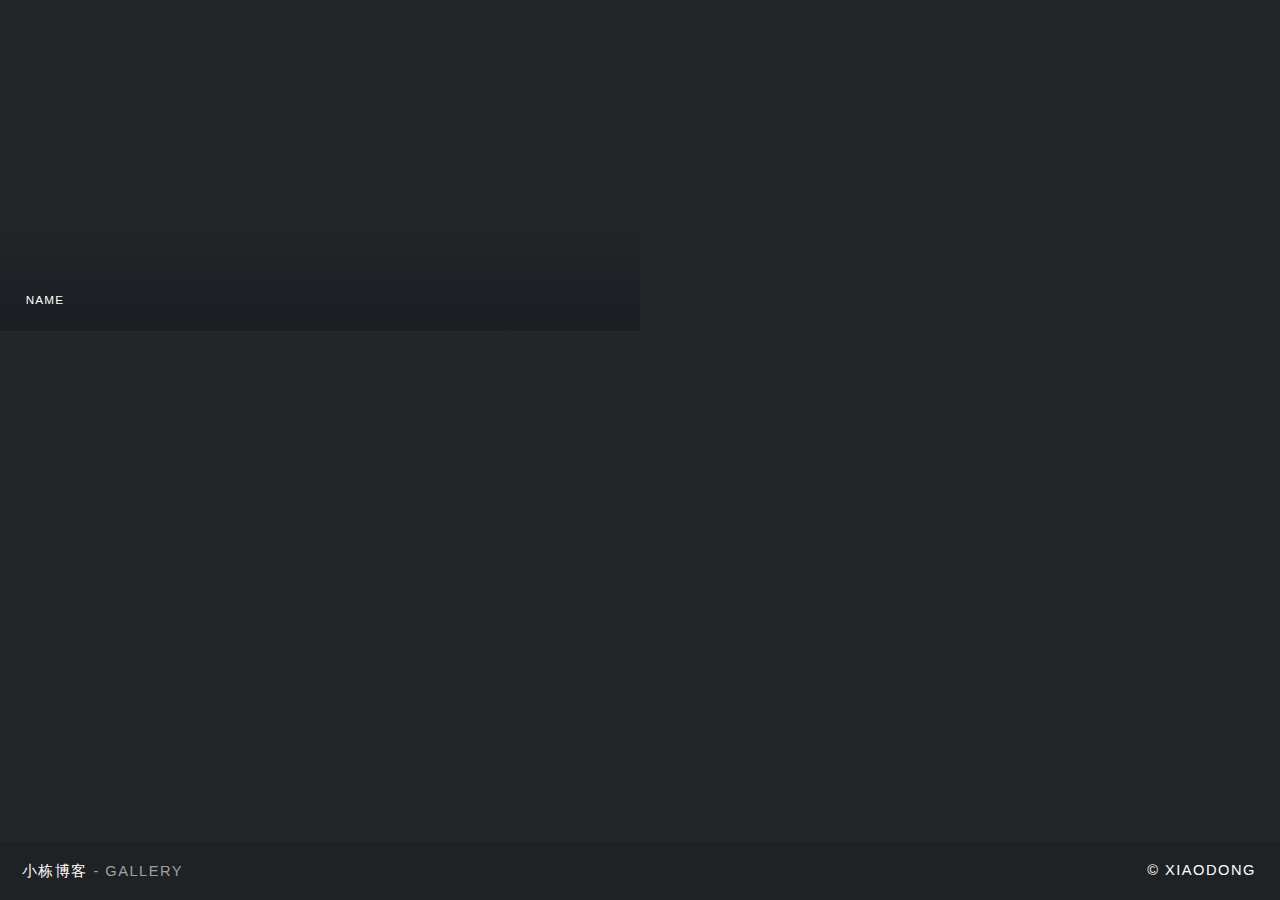
<file: gallery/index.html>
<!DOCTYPE html>
<html style="display: none;" lang="zh">
    <head>
    <meta charset="utf-8">
    <!--
        © Material Theme
        https://github.com/bollnh/hexo-theme-material
        Version: 1.5.6 -->
    <script>
        window.materialVersion = "1.5.6"
        // Delete localstorage with these tags
        window.oldVersion = [
            'codestartv1',
            '1.3.4',
            '1.4.0',
            '1.4.0b1',
            '1.5.0',
            '1.5.2',
            '1.5.5'
        ]
    </script>

    <!-- dns prefetch -->
    <meta http-equiv="x-dns-prefetch-control" content="on">



    <link rel="dns-prefetch" href="https://busuanzi.ibruce.info"/>



    <link rel="dns-prefetch" href="https://.disqus.com"/>





    <link rel="dns-prefetch" href="https://fonts.googleapis.com"/>





    <!-- Meta & Info -->
    <meta http-equiv="X-UA-Compatible" content="IE=Edge,chrome=1">
    <meta name="renderer" content="webkit">
    <meta name="viewport" content="width=device-width, initial-scale=1, user-scalable=no">

    <!-- Title -->
    
    <title>
        
            gallery | 
        
        小栋博客
    </title>

    <!-- Favicons -->
    <link rel="icon shortcut" type="image/ico" href="/img/favicon.svg">
    <link rel="icon" href="/img/favicon.svg">

    <meta name="format-detection" content="telephone=no"/>
    <meta name="description" itemprop="description" content="一个00后医学生的个人博客，记录生活，分享快乐">
    <meta name="keywords" content="">
    <meta name="theme-color" content="#0097A7">

    <!-- Disable Fucking Bloody Baidu Tranformation -->
    <meta http-equiv="Cache-Control" content="no-transform" />
    <meta http-equiv="Cache-Control" content="no-siteapp" />

    <!--[if lte IE 9]>
        <link rel="stylesheet" href="/css/ie-blocker.css">

        
            <script src="/js/ie-blocker.zhCN.js"></script>
        
    <![endif]-->

    <!-- Import lsloader -->
    <script>(function(){window.lsloader={jsRunSequence:[],jsnamemap:{},cssnamemap:{}};lsloader.removeLS=function(a){try{localStorage.removeItem(a)}catch(b){}};lsloader.setLS=function(a,c){try{localStorage.setItem(a,c)}catch(b){}};lsloader.getLS=function(a){var c="";try{c=localStorage.getItem(a)}catch(b){c=""}return c};versionString="/*"+(window.materialVersion||"unknownVersion")+"*/";lsloader.clean=function(){try{var b=[];for(var a=0;a<localStorage.length;a++){b.push(localStorage.key(a))}b.forEach(function(e){var f=lsloader.getLS(e);if(window.oldVersion){var d=window.oldVersion.reduce(function(g,h){return g||f.indexOf("/*"+h+"*/")!==-1},false);if(d){lsloader.removeLS(e)}}})}catch(c){}};lsloader.clean();lsloader.load=function(f,a,b,d){if(typeof b==="boolean"){d=b;b=undefined}d=d||false;b=b||function(){};var e;e=this.getLS(f);if(e&&e.indexOf(versionString)===-1){this.removeLS(f);this.requestResource(f,a,b,d);return}if(e){var c=e.split(versionString)[0];if(c!=a){console.log("reload:"+a);this.removeLS(f);this.requestResource(f,a,b,d);return}e=e.split(versionString)[1];if(d){this.jsRunSequence.push({name:f,code:e});this.runjs(a,f,e)}else{document.getElementById(f).appendChild(document.createTextNode(e));b()}}else{this.requestResource(f,a,b,d)}};lsloader.requestResource=function(b,e,a,c){var d=this;if(c){this.iojs(e,b,function(h,f,g){d.setLS(f,h+versionString+g);d.runjs(h,f,g)})}else{this.iocss(e,b,function(f){document.getElementById(b).appendChild(document.createTextNode(f));d.setLS(b,e+versionString+f)},a)}};lsloader.iojs=function(d,b,g){var a=this;a.jsRunSequence.push({name:b,code:""});try{var f=new XMLHttpRequest();f.open("get",d,true);f.onreadystatechange=function(){if(f.readyState==4){if((f.status>=200&&f.status<300)||f.status==304){if(f.response!=""){g(d,b,f.response);return}}a.jsfallback(d,b)}};f.send(null)}catch(c){a.jsfallback(d,b)}};lsloader.iocss=function(f,c,h,a){var b=this;try{var g=new XMLHttpRequest();g.open("get",f,true);g.onreadystatechange=function(){if(g.readyState==4){if((g.status>=200&&g.status<300)||g.status==304){if(g.response!=""){h(g.response);a();return}}b.cssfallback(f,c,a)}};g.send(null)}catch(d){b.cssfallback(f,c,a)}};lsloader.iofonts=function(f,c,h,a){var b=this;try{var g=new XMLHttpRequest();g.open("get",f,true);g.onreadystatechange=function(){if(g.readyState==4){if((g.status>=200&&g.status<300)||g.status==304){if(g.response!=""){h(g.response);a();return}}b.cssfallback(f,c,a)}};g.send(null)}catch(d){b.cssfallback(f,c,a)}};lsloader.runjs=function(f,c,e){if(!!c&&!!e){for(var b in this.jsRunSequence){if(this.jsRunSequence[b].name==c){this.jsRunSequence[b].code=e}}}if(!!this.jsRunSequence[0]&&!!this.jsRunSequence[0].code&&this.jsRunSequence[0].status!="failed"){var a=document.createElement("script");a.appendChild(document.createTextNode(this.jsRunSequence[0].code));a.type="text/javascript";document.getElementsByTagName("head")[0].appendChild(a);this.jsRunSequence.shift();if(this.jsRunSequence.length>0){this.runjs()}}else{if(!!this.jsRunSequence[0]&&this.jsRunSequence[0].status=="failed"){var d=this;var a=document.createElement("script");a.src=this.jsRunSequence[0].path;a.type="text/javascript";this.jsRunSequence[0].status="loading";a.onload=function(){d.jsRunSequence.shift();if(d.jsRunSequence.length>0){d.runjs()}};document.body.appendChild(a)}}};lsloader.tagLoad=function(b,a){this.jsRunSequence.push({name:a,code:"",path:b,status:"failed"});this.runjs()};lsloader.jsfallback=function(c,b){if(!!this.jsnamemap[b]){return}else{this.jsnamemap[b]=b}for(var a in this.jsRunSequence){if(this.jsRunSequence[a].name==b){this.jsRunSequence[a].code="";this.jsRunSequence[a].status="failed";this.jsRunSequence[a].path=c}}this.runjs()};lsloader.cssfallback=function(e,c,b){if(!!this.cssnamemap[c]){return}else{this.cssnamemap[c]=1}var d=document.createElement("link");d.type="text/css";d.href=e;d.rel="stylesheet";d.onload=d.onerror=b;var a=document.getElementsByTagName("script")[0];a.parentNode.insertBefore(d,a)};lsloader.runInlineScript=function(c,b){var a=document.getElementById(b).innerText;this.jsRunSequence.push({name:c,code:a});this.runjs()}})();</script>

    <!-- Import queue -->
    <script>function Queue(){this.dataStore=[];this.offer=b;this.poll=d;this.execNext=a;this.debug=false;this.startDebug=c;function b(e){if(this.debug){console.log("Offered a Queued Function.")}if(typeof e==="function"){this.dataStore.push(e)}else{console.log("You must offer a function.")}}function d(){if(this.debug){console.log("Polled a Queued Function.")}return this.dataStore.shift()}function a(){var e=this.poll();if(e!==undefined){if(this.debug){console.log("Run a Queued Function.")}e()}}function c(){this.debug=true}}var queue=new Queue();</script>

    <!-- Import CSS -->
    
        <style id="material_css"></style><script>if(typeof window.lsLoadCSSMaxNums === "undefined")window.lsLoadCSSMaxNums = 0;window.lsLoadCSSMaxNums++;lsloader.load("material_css","/css/material.min.css?Z7a72R1E4SxzBKR/WGctOA==",function(){if(typeof window.lsLoadCSSNums === "undefined")window.lsLoadCSSNums = 0;window.lsLoadCSSNums++;if(window.lsLoadCSSNums == window.lsLoadCSSMaxNums)document.documentElement.style.display="";}, false)</script>
        <style id="style_css"></style><script>if(typeof window.lsLoadCSSMaxNums === "undefined")window.lsLoadCSSMaxNums = 0;window.lsLoadCSSMaxNums++;lsloader.load("style_css","/css/style.min.css?NKhlKQkXw/c66TR5p4wO+w==",function(){if(typeof window.lsLoadCSSNums === "undefined")window.lsLoadCSSNums = 0;window.lsLoadCSSNums++;if(window.lsLoadCSSNums == window.lsLoadCSSMaxNums)document.documentElement.style.display="";}, false)</script>

        
            
        

    

    

    <!-- Config CSS -->

<!-- Other Styles -->
<style>
  body, html {
    font-family: Roboto, "Helvetica Neue", Helvetica, "PingFang SC", "Hiragino Sans GB", "Microsoft YaHei", "微软雅黑", Arial, sans-serif;
    overflow-x: hidden !important;
  }
  
  code {
    font-family: Consolas, Monaco, 'Andale Mono', 'Ubuntu Mono', monospace;
  }

  a {
    color: #00838F;
  }

  .mdl-card__media,
  #search-label,
  #search-form-label:after,
  #scheme-Paradox .hot_tags-count,
  #scheme-Paradox .sidebar_archives-count,
  #scheme-Paradox .sidebar-colored .sidebar-header,
  #scheme-Paradox .sidebar-colored .sidebar-badge{
    background-color: #0097A7 !important;
  }

  /* Sidebar User Drop Down Menu Text Color */
  #scheme-Paradox .sidebar-colored .sidebar-nav>.dropdown>.dropdown-menu>li>a:hover,
  #scheme-Paradox .sidebar-colored .sidebar-nav>.dropdown>.dropdown-menu>li>a:focus {
    color: #0097A7 !important;
  }

  #post_entry-right-info,
  .sidebar-colored .sidebar-nav li:hover > a,
  .sidebar-colored .sidebar-nav li:hover > a i,
  .sidebar-colored .sidebar-nav li > a:hover,
  .sidebar-colored .sidebar-nav li > a:hover i,
  .sidebar-colored .sidebar-nav li > a:focus i,
  .sidebar-colored .sidebar-nav > .open > a,
  .sidebar-colored .sidebar-nav > .open > a:hover,
  .sidebar-colored .sidebar-nav > .open > a:focus,
  #ds-reset #ds-ctx .ds-ctx-entry .ds-ctx-head a {
    color: #0097A7 !important;
  }

  .toTop {
    background: #757575 !important;
  }

  .material-layout .material-post>.material-nav,
  .material-layout .material-index>.material-nav,
  .material-nav a {
    color: #757575;
  }

  #scheme-Paradox .MD-burger-layer {
    background-color: #757575;
  }

  #scheme-Paradox #post-toc-trigger-btn {
    color: #757575;
  }

  .post-toc a:hover {
    color: #00838F;
    text-decoration: underline;
  }

</style>


<!-- Theme Background Related-->

    <style>
      body{
        background-color: #F5F5F5;
      }

      /* blog_info bottom background */
      #scheme-Paradox .material-layout .something-else .mdl-card__supporting-text{
        background-color: #fff;
      }
    </style>




<!-- Fade Effect -->

    <style>
      .fade {
        transition: all 800ms linear;
        -webkit-transform: translate3d(0,0,0);
        -moz-transform: translate3d(0,0,0);
        -ms-transform: translate3d(0,0,0);
        -o-transform: translate3d(0,0,0);
        transform: translate3d(0,0,0);
        opacity: 1;
      }

      .fade.out{
        opacity: 0;
      }
    </style>


<!-- Import Font -->
<!-- Import Roboto -->

    <link href="https://fonts.googleapis.com/css?family=Roboto:300,400,500" rel="stylesheet">


<!-- Import Material Icons -->


    <style id="material_icons"></style><script>if(typeof window.lsLoadCSSMaxNums === "undefined")window.lsLoadCSSMaxNums = 0;window.lsLoadCSSMaxNums++;lsloader.load("material_icons","/css/material-icons.css?pqhB/Rd/ab0H2+kZp0RDmw==",function(){if(typeof window.lsLoadCSSNums === "undefined")window.lsLoadCSSNums = 0;window.lsLoadCSSNums++;if(window.lsLoadCSSNums == window.lsLoadCSSMaxNums)document.documentElement.style.display="";}, false)</script>




    <!-- Import jQuery -->
    
        <script>lsloader.load("jq_js","/js/jquery.min.js?qcusAULNeBksqffqUM2+Ig==", true)</script>
    

    <!-- WebAPP Icons -->
    <meta name="mobile-web-app-capable" content="yes">
    <meta name="application-name" content="小栋博客">
    <meta name="msapplication-starturl" content="https://dinglidong.com/gallery/">
    <meta name="msapplication-navbutton-color" content="#0097A7">
    <meta name="apple-mobile-web-app-capable" content="yes">
    <meta name="apple-mobile-web-app-title" content="小栋博客">
    <meta name="apple-mobile-web-app-status-bar-style" content="black">
    <link rel="apple-touch-icon" href="/img/favicon.svg">

    <!-- Site Verification -->
    
    

    <!-- RSS -->
    

    <!-- The Open Graph protocol -->
    <meta property="og:url" content="https://dinglidong.com/gallery/">
    <meta property="og:type" content="blog">
    <meta property="og:title" content="gallery | 小栋博客">
    <meta property="og:image" content="/img/favicon.svg">
    <meta property="og:description" content="一个00后医学生的个人博客，记录生活，分享快乐">
    

    

    <!-- The Twitter Card protocol -->
    <meta name="twitter:card" content="summary_large_image">

    <!-- Add canonical link for SEO -->
    
        <link rel="canonical" href="https://dinglidong.com/gallery/index.html" />
    

    <!-- Structured-data for SEO -->
    
        



    

    <!-- Analytics -->
    
    
    

    <!-- Custom Head -->
    

<meta name="generator" content="Hexo 6.3.0"></head>


    
        <!-- Single Gallery Page -->
        
    <link rel="stylesheet" href="/css/gallery.min.css">


<body>
    <!-- Wrapper -->
    <div id="wrapper">

        <!-- Header -->
        <header id="header">
            <h1>
                <a href="/"><strong>小栋博客</strong></a> - gallery
            </h1>
            <nav>
                <ul>
                    <li>
                        <a href="#footer" class="icon fa-info-circle">
                            ©&nbsp;Xiaodong
                        </a>
                    </li>
                </ul>
            </nav>
        </header>

        <!-- Main -->
        <div id="main">
            
                
                    <article class="thumb">
                        <a target="_blank" rel="noopener" href="http://example.com/full-image.png" class="image lazy" data-original="http://example.com/thumb-image.png"><img class="lazy" data-original="http://example.com/thumb-image.png" alt="Name" /></a>
                        <h2>Name</h2>
                        <p>这是一个描述</p>
                    </article>
                
            
        </div>
        <!-- Footer -->
        

    </div>

    <!-- Scripts -->
    
        <script src="/js/gallery/gallery.js"></script>
    

    
        <script>lsloader.load("lazyload_js","/js/lazyload.min.js?1BcfzuNXqV+ntF6gq+5X3Q==", true)</script>
    

    <script>
        queue.offer(function(){
            $('.lazy').lazyload({
              effect: 'fadeIn',
              event: 'scrollstop'
            });
        })
        <!-- Start Queue -->
        $(document).ready(function(){
            setInterval(function(){
                queue.execNext();
            },200);
        });
    </script>
</body>

    
</html>
</file>
<file: css/ie-blocker.css>
@charset "utf-8";
body .demo-blog{
    display: none;
}

h1{
    background-color: #fff;
    font-size: 48px;
    line-height: 48px;
    border-left: none;
    width: auto;
    margin: 0px !important;
}

#ib-container {
    display: none;
    width: 100%;
    height: 100%;
    font-family: Arial, Helvetica, sans-serif;
    position: fixed;
    top: 0;
    left: 0;
    box-sizing: content-box !important;
    z-index: 99999;
}

#ib-container * {
    box-sizing: content-box !important;
}

.ib-modal {
    height: 288px;
    background: #fff;
    border-left: 8px solid #4fc1e9;
    position: absolute;
    color: #434a54;
    z-index: 99999;
    width: 592px;
    top: 50%;
    left: 50%;
    transform: translateY(-50%) translateX(-50%);
    padding: 49px 30px 30px;
}

.ib-header {
    height: 80px;
    padding: 0;
}

.ib-header h1 {
    margin: 0;
    font-size: 24px;
    text-align: left;
    color: #434a54;
}

.ib-header p {
    margin: 10px 0 0 0;
    font-size: 14px;
    line-height: 18px;
    text-align: left;
    color: #434a54;
}

.ib-header p strong {
    font-weight: normal;
    color: #3bafda;
}

.ib-browsers {
    height: 80px;
    list-style: none;
    margin: 0;
    padding: 0;
    padding-top: 0;
    margin-top: 49px;
}

.ib-browsers li {
    float: left;
    width: 148px;
    height: 80px;
    position: relative;
    list-style: none;
}

.ib-browsers li a {
    display: block;
    width: 100%;
    height: 100%;
    position: absolute;
    color: #434a54;
    text-decoration: none;
    cursor: pointer;
}

.ib-browsers li a:hover {
    background-color: #F2F2F2;
}

.ib-browsers li a:hover .ib-browser-name {
    background-color: #4fc1e9;
    color: #fff;
}

.ib-browser-icon {
    display: block;
    width: 118px;
    height: 90px;
    margin: 0 auto;
    margin-top: 20px;
}

.ib-browser-name {
    line-height: 18px;
    margin-top: 5px;
    text-align: center;
    font-size: 20px;
}

.ib-browser-description {
    height: 50px;
    line-height: 14px;
    font-size: 12px;
    margin-top: 10px;
    padding: 0 5px;
}

.ib-footer {
    height: 30px;
}

.ib-try {
    float: right;
    height: 30px;
    padding: 0 15px;
    color: #fff;
    background-color: #3bafda;
    font-size: 12px;
    line-height: 30px;
    cursor: pointer;
    text-decoration: none;
    margin-top: 49px;
}

.ib-try:hover {
    background-color: #4fc1e9;
}

.ib-mask {
    width: 100%;
    height: 100%;
    position: absolute;
    top: 0;
    left: 0;
    _position: absolute;
    _top: expression(eval(document.documentElement.scrollTop) + 'px');
    _left: expression(eval(document.documentElement.scrollLeft) + 'px');
    _right: auto;
    _bottom: auto;
    _width: expression(eval(document.documentElement.clientWidth) + 'px');
    _height: expression(eval(document.documentElement.clientHeight) + 'px');
    z-index: 99999;
}

.ib-mask {
    background: rgb(0, 0, 0);
    opacity: 0.8;
    -ms-filter: "progid:DXImageTransform.Microsoft.Alpha(Opacity=80)";
    filter: alpha(opacity=80);
    z-index: 99998;
}

.zh-cn #ib-container {
    font-family: 'Microsoft Yahei', sans-serif;
}

.zh-cn .ib-browser-description {
    font-size: 12px;
}
</file>
<file: css/gallery.min.css>
.table-wrapper,pre code{overflow-x:auto}.panel,.table-wrapper,pre{-webkit-overflow-scrolling:touch}#main,#main .thumb,#main .thumb>.image,.poptrox-overlay{-webkit-tap-highlight-color:rgba(255,255,255,0)}a,abbr,acronym,address,applet,article,aside,audio,b,big,blockquote,body,canvas,caption,center,cite,code,dd,del,details,dfn,div,dl,dt,em,embed,fieldset,figcaption,figure,footer,form,h1,h2,h3,h4,h5,h6,header,hgroup,html,i,iframe,img,ins,kbd,label,legend,li,mark,menu,nav,object,ol,output,p,pre,q,ruby,s,samp,section,small,span,strike,strong,sub,summary,sup,table,tbody,td,tfoot,th,thead,time,tr,tt,u,ul,var,video{margin:0;padding:0;border:0;font:inherit;vertical-align:baseline}sub,sup{position:relative;font-size:.8em}blockquote,em,i{font-style:italic}code,pre{font-family:"Courier New",monospace}blockquote,p,pre{margin:0 0 2em}article,aside,details,figcaption,figure,footer,header,hgroup,menu,nav,section{display:block}blockquote,q{quotes:none}blockquote:after,blockquote:before,q:after,q:before{content:'';content:none}body{-webkit-text-size-adjust:none;-ms-overflow-style:scrollbar;background:#242629}*,:after,:before{-moz-box-sizing:border-box;-webkit-box-sizing:border-box;box-sizing:border-box}@-moz-keyframes spinner{0%{-moz-transform:rotate(0);-webkit-transform:rotate(0);-ms-transform:rotate(0);transform:rotate(0)}100%{-moz-transform:rotate(359deg);-webkit-transform:rotate(359deg);-ms-transform:rotate(359deg);transform:rotate(359deg)}}@-webkit-keyframes spinner{0%{-moz-transform:rotate(0);-webkit-transform:rotate(0);-ms-transform:rotate(0);transform:rotate(0)}100%{-moz-transform:rotate(359deg);-webkit-transform:rotate(359deg);-ms-transform:rotate(359deg);transform:rotate(359deg)}}@-ms-keyframes spinner{0%{-moz-transform:rotate(0);-webkit-transform:rotate(0);-ms-transform:rotate(0);transform:rotate(0)}100%{-moz-transform:rotate(359deg);-webkit-transform:rotate(359deg);-ms-transform:rotate(359deg);transform:rotate(359deg)}}@keyframes spinner{0%{-moz-transform:rotate(0);-webkit-transform:rotate(0);-ms-transform:rotate(0);transform:rotate(0)}100%{-moz-transform:rotate(359deg);-webkit-transform:rotate(359deg);-ms-transform:rotate(359deg);transform:rotate(359deg)}}@-ms-viewport{width:device-width}body.loading *,body.loading :after,body.loading :before,body.resizing *,body.resizing :after,body.resizing :before{-moz-animation:none!important;-webkit-animation:none!important;-ms-animation:none!important;animation:none!important;-moz-transition:none!important;-webkit-transition:none!important;-ms-transition:none!important;transition:none!important}body,input,select,textarea{color:#a0a0a1;font-family:"Source Sans Pro",Helvetica,sans-serif;font-size:15pt;font-weight:300;letter-spacing:.025em;line-height:1.65}@media screen and (max-width:1680px) {body,input,select,textarea{font-size:11pt}}a{-moz-transition:color .2s ease-in-out,border-bottom-color .2s ease-in-out;-webkit-transition:color .2s ease-in-out,border-bottom-color .2s ease-in-out;-ms-transition:color .2s ease-in-out,border-bottom-color .2s ease-in-out;transition:color .2s ease-in-out,border-bottom-color .2s ease-in-out;border-bottom:dotted 1px;color:#34a58e;text-decoration:none}a:hover{border-bottom-color:transparent;color:#34a58e!important}b,strong{color:#fff;font-weight:300}h1,h2,h3,h4,h5,h6{color:#fff;font-weight:300;letter-spacing:.1em;line-height:1.5;margin:0 0 1em;text-transform:uppercase}h1 a,h2 a,h3 a,h4 a,h5 a,h6 a{color:inherit;text-decoration:none}h1{font-size:2em}h2{font-size:1.25em}h3{font-size:1.1em}h4{font-size:1em}h5{font-size:.9em}h6{font-size:.7em}@media screen and (max-width:736px) {h2{font-size:1em}h3{font-size:.9em}h4{font-size:.8em}h5,h6{font-size:.7em}}sub{top:.5em}sup{top:-.5em}code,pre{font-size:.9em}blockquote{border-left:4px #36383c;padding:.5em 0 .5em 2em}code{background:#34363b;border:1px solid #36383c;margin:0 .25em;padding:.25em .65em}pre code{display:block;line-height:1.75;padding:1em 1.5em}hr{border:0;border-bottom:solid 1px #36383c;margin:2em 0}hr.major{margin:3em 0}.align-left{text-align:left}.align-center{text-align:center}.align-right{text-align:right}.button,button,input[type=submit],input[type=reset],input[type=button]{-moz-appearance:none;-webkit-appearance:none;-ms-appearance:none;appearance:none;-moz-transition:background-color .2s ease-in-out,box-shadow .2s ease-in-out,color .2s ease-in-out;-webkit-transition:background-color .2s ease-in-out,box-shadow .2s ease-in-out,color .2s ease-in-out;-ms-transition:background-color .2s ease-in-out,box-shadow .2s ease-in-out,color .2s ease-in-out;transition:background-color .2s ease-in-out,box-shadow .2s ease-in-out,color .2s ease-in-out;background-color:transparent;border:0;border-radius:0;box-shadow:inset 0 0 0 2px #36383c;color:#fff!important;cursor:pointer;display:inline-block;font-size:.9em;font-weight:300;height:3.05556em;letter-spacing:.1em;line-height:3.05556em;padding:0 2.5em;text-align:center;text-decoration:none;text-transform:uppercase;white-space:nowrap}.button:hover,button:hover,input[type=submit]:hover,input[type=reset]:hover,input[type=button]:hover{box-shadow:inset 0 0 0 2px #34a58e;color:#34a58e!important}.button:hover:active,button:hover:active,input[type=submit]:hover:active,input[type=reset]:hover:active,input[type=button]:hover:active{background-color:rgba(52,165,142,.15);color:#34a58e!important}.button.icon,button.icon,input[type=submit].icon,input[type=reset].icon,input[type=button].icon{padding-left:1.35em}.button.icon:before,button.icon:before,input[type=submit].icon:before,input[type=reset].icon:before,input[type=button].icon:before{margin-right:.5em}.button.fit,button.fit,input[type=submit].fit,input[type=reset].fit,input[type=button].fit{display:block;margin:0 0 1em;width:100%}.button.small,button.small,input[type=submit].small,input[type=reset].small,input[type=button].small{font-size:.8em}.button.big,button.big,input[type=submit].big,input[type=reset].big,input[type=button].big{font-size:1.35em}.button.special,button.special,input[type=submit].special,input[type=reset].special,input[type=button].special{background-color:#34a58e;box-shadow:none}.button.special:hover,button.special:hover,input[type=submit].special:hover,input[type=reset].special:hover,input[type=button].special:hover{background-color:#47c5ab;color:#fff!important}.button.special:hover:active,button.special:hover:active,input[type=submit].special:hover:active,input[type=reset].special:hover:active,input[type=button].special:hover:active{background-color:#287e6d}.button.disabled,.button:disabled,button.disabled,button:disabled,input[type=submit].disabled,input[type=submit]:disabled,input[type=reset].disabled,input[type=reset]:disabled,input[type=button].disabled,input[type=button]:disabled{-moz-pointer-events:none;-webkit-pointer-events:none;-ms-pointer-events:none;pointer-events:none;opacity:.35}form{margin:0 0 2em}form .field{margin:0 0 1.3em}form .field.half{float:left;padding:0 0 0 .65em;width:50%}form .field.half.first{padding:0 .65em 0 0}form>.actions{margin:1.5em 0 0!important}ol,ul{margin:0 0 2em}@media screen and (max-width:736px) {form .field.half{float:none;padding:0;width:100%}form .field.half.first{padding:0}}label{color:#fff;display:block;font-size:.9em;font-weight:300;margin:0 0 1em}input[type=text],input[type=password],input[type=email],input[type=tel],select,textarea{-moz-appearance:none;-webkit-appearance:none;-ms-appearance:none;appearance:none;background:#34363b;border:0;border-radius:0;color:#a0a0a1;display:block;outline:0;padding:0 1em;text-decoration:none;width:100%}input[type=text]:invalid,input[type=password]:invalid,input[type=email]:invalid,input[type=tel]:invalid,select:invalid,textarea:invalid{box-shadow:none}input[type=text]:focus,input[type=password]:focus,input[type=email]:focus,input[type=tel]:focus,select:focus,textarea:focus{box-shadow:inset 0 0 0 2px #34a58e}.select-wrapper{text-decoration:none;display:block;position:relative}.select-wrapper:before{-moz-osx-font-smoothing:grayscale;-webkit-font-smoothing:antialiased;font-family:FontAwesome;font-style:normal;font-weight:400;text-transform:none!important;color:#36383c;content:'\f078';display:block;height:2.75em;line-height:2.75em;pointer-events:none;position:absolute;right:0;text-align:center;top:0;width:2.75em}.select-wrapper select::-ms-expand{display:none}input[type=text],input[type=password],input[type=email],select{height:2.75em}textarea{padding:.75em 1em}input[type=checkbox],input[type=radio]{-moz-appearance:none;-webkit-appearance:none;-ms-appearance:none;appearance:none;display:block;float:left;margin-right:-2em;opacity:0;width:1em;z-index:-1}input[type=checkbox]+label,input[type=radio]+label{text-decoration:none;color:#a0a0a1;cursor:pointer;display:inline-block;font-size:1em;font-weight:300;padding-left:2.4em;padding-right:.75em;position:relative}.icon:before,input[type=checkbox]+label:before,input[type=radio]+label:before{-moz-osx-font-smoothing:grayscale;-webkit-font-smoothing:antialiased;font-family:FontAwesome;font-style:normal;font-weight:400;text-transform:none!important}input[type=checkbox]+label:before,input[type=radio]+label:before{background:#34363b;content:'';display:inline-block;height:1.65em;left:0;line-height:1.58125em;position:absolute;text-align:center;top:0;width:1.65em}input[type=checkbox]:checked+label:before,input[type=radio]:checked+label:before{background:#34a58e;border-color:#34a58e;color:#fff;content:'\f00c'}input[type=checkbox]:focus+label:before,input[type=radio]:focus+label:before{box-shadow:0 0 0 2px #34a58e}input[type=radio]+label:before{border-radius:100%}::-webkit-input-placeholder{color:#707071!important;opacity:1}:-moz-placeholder{color:#707071!important;opacity:1}::-moz-placeholder{color:#707071!important;opacity:1}:-ms-input-placeholder{color:#707071!important;opacity:1}.formerize-placeholder{color:#707071!important;opacity:1}.icon{text-decoration:none;border-bottom:none;position:relative}#header,.panel{position:fixed}dl dt,table th{font-weight:300}.icon>.label{display:none}#header h1,#header nav>ul>li,#header nav>ul>li a,ul.actions li,ul.icons li{display:inline-block}ol{list-style:decimal;padding-left:1.25em}ol li{padding-left:.25em}ul{list-style:disc;padding-left:1em}ul.actions.fit li>*,ul.actions.vertical li>*{margin-bottom:0}#header nav>ul,ul.actions,ul.alt,ul.icons{list-style:none}ul li{padding-left:.5em}ul.alt{padding-left:0}ul.alt li{border-top:solid 1px #36383c;padding:.5em 0}ul.alt li:first-child{border-top:0;padding-top:0}ul.icons{cursor:default;padding-left:0}ul.icons li{padding:0 1em 0 0}ul.icons li:last-child{padding-right:0}ul.icons li .icon{color:#505051}.poptrox-popup .caption p,table th{color:#fff}ul.icons li .icon:before{font-size:1.5em}ul.actions{cursor:default;padding-left:0}ul.actions li{padding:0 1em 0 0;vertical-align:middle}ul.actions li:last-child{padding-right:0}ul.actions.small li{padding:0 .5em 0 0}ul.actions.vertical li{display:block;padding:1em 0 0}ul.actions.vertical li:first-child{padding-top:0}ul.actions.vertical.small li{padding:.5em 0 0}ul.actions.vertical.small li:first-child{padding-top:0}ul.actions.fit{display:table;margin-left:-1em;padding:0;table-layout:fixed;width:calc(100% + 1em)}ul.actions.fit li{display:table-cell;padding:0 0 0 1em}ul.actions.fit.small{margin-left:-.5em;width:calc(100% + .5em)}ul.actions.fit.small li{padding:0 0 0 .5em}@media screen and (max-width:480px) {body,html{min-width:320px}ul.actions{margin:0 0 2em}ul.actions li{padding:1em 0 0;display:block;text-align:center;width:100%}ul.actions li:first-child{padding-top:0}ul.actions li>*{width:100%;margin:0!important}ul.actions li>.icon:before{margin-left:-2em}ul.actions.small li{padding:.5em 0 0}ul.actions.small li:first-child{padding-top:0}}dl{margin:0 0 2em}dl dt{display:block;margin:0 0 1em}dl dd{margin-left:2em}table{border-collapse:collapse;border-spacing:0;margin:0 0 2em;width:100%}table tbody tr{border:1px solid #36383c;border-left:0;border-right:0}table tbody tr:nth-child(2n+1) {background-color:#34363b}table td{padding:.75em}table th{font-size:.9em;padding:0 .75em .75em;text-align:left}table thead{border-bottom:solid 2px #36383c}table tfoot{border-top:solid 2px #36383c}table.alt{border-collapse:separate}table.alt tbody tr td{border:1px solid #36383c;border-left-width:0;border-top-width:0}table.alt tbody tr td:first-child{border-left-width:1px}table.alt tbody tr:first-child td{border-top-width:1px}table.alt thead{border-bottom:0}table.alt tfoot{border-top:0}.panel{padding:4em 4em 2em;-moz-transform:translateY(100vh);-webkit-transform:translateY(100vh);-ms-transform:translateY(100vh);transform:translateY(100vh);-moz-transition:-moz-transform .5s ease;-webkit-transition:-webkit-transform .5s ease;-ms-transition:-ms-transform .5s ease;transition:transform .5s ease;background:rgba(36,38,41,.975);bottom:4em;left:0;max-height:calc(80vh - 4em);overflow-y:auto;width:100%;z-index:10001}.panel.active{-moz-transform:translateY(1px);-webkit-transform:translateY(1px);-ms-transform:translateY(1px);transform:translateY(1px)}.panel>.inner{margin:0 auto;max-width:100%;width:75em}.panel>.inner.split{display:-moz-flex;display:-webkit-flex;display:-ms-flex;display:flex}.panel>.inner.split>div{margin-left:4em;width:50%}.panel>.inner.split>:first-child{margin-left:0}.panel>.closer{transition:opacity .2s ease-in-out;background-image:url(../img/gallery/close.svg);background-position:center;background-repeat:no-repeat;background-size:3em;cursor:pointer;height:5em;opacity:.25;position:absolute;right:0;top:0;width:5em;z-index:2}.panel>.closer,.poptrox-popup:before{-moz-transition:opacity .2s ease-in-out;-webkit-transition:opacity .2s ease-in-out;-ms-transition:opacity .2s ease-in-out}.panel>.closer:hover{opacity:1}@media screen and (max-width:1280px) {.panel{padding:3em 3em 1em}.panel>.inner.split>div{margin-left:3em}.panel>.closer{background-size:2.5em;background-position:75% 25%}}@media screen and (max-width:980px) {.panel>.inner.split{-moz-flex-direction:column;-webkit-flex-direction:column;-ms-flex-direction:column;flex-direction:column}.panel>.inner.split>div{margin-left:0;width:100%}}@media screen and (max-width:736px) {.panel{-moz-transform:translateY(-100vh);-webkit-transform:translateY(-100vh);-ms-transform:translateY(-100vh);transform:translateY(-100vh);padding:4em 2em 2em;bottom:auto;top:calc(4em - 1px)}.panel.active{-moz-transform:translateY(0);-webkit-transform:translateY(0);-ms-transform:translateY(0);transform:translateY(0)}}.poptrox-popup{background:rgba(31,34,36,.925);box-shadow:0 1em 3em .5em rgba(0,0,0,.25);cursor:default}.poptrox-popup:before{transition:opacity .2s ease-in-out;background-image:-moz-linear-gradient(to left,rgba(31,34,36,.35),rgba(31,34,36,0) 10em,rgba(31,34,36,0)),-moz-linear-gradient(to right,rgba(31,34,36,.35),rgba(31,34,36,0) 10em,rgba(31,34,36,0));background-image:-webkit-linear-gradient(to left,rgba(31,34,36,.35),rgba(31,34,36,0) 10em,rgba(31,34,36,0)),-webkit-linear-gradient(to right,rgba(31,34,36,.35),rgba(31,34,36,0) 10em,rgba(31,34,36,0));background-image:-ms-linear-gradient(to left,rgba(31,34,36,.35),rgba(31,34,36,0) 10em,rgba(31,34,36,0)),-ms-linear-gradient(to right,rgba(31,34,36,.35),rgba(31,34,36,0) 10em,rgba(31,34,36,0));background-image:linear-gradient(to left,rgba(31,34,36,.35),rgba(31,34,36,0) 10em,rgba(31,34,36,0)),linear-gradient(to right,rgba(31,34,36,.35),rgba(31,34,36,0) 10em,rgba(31,34,36,0));content:'';display:block;height:100%;left:0;position:absolute;top:0;width:100%;z-index:1;opacity:1}.poptrox-popup .closer,.poptrox-popup .nav-next,.poptrox-popup .nav-previous{background-position:center;position:absolute;background-repeat:no-repeat;opacity:0}.poptrox-popup .closer{transition:opacity .2s ease-in-out;background-image:url(../img/gallery/close.svg);background-size:3em;height:5em;right:0;top:0;width:5em;z-index:2}.poptrox-popup .closer,.poptrox-popup .nav-next,.poptrox-popup .nav-previous{-moz-transition:opacity .2s ease-in-out;-webkit-transition:opacity .2s ease-in-out;-ms-transition:opacity .2s ease-in-out}.poptrox-popup .nav-next,.poptrox-popup .nav-previous{transition:opacity .2s ease-in-out;background-image:url(../img/gallery/arrow.svg);background-size:5em;cursor:pointer;height:8em;margin-top:-4em;top:50%;width:6em;z-index:2}.poptrox-popup .nav-previous{-moz-transform:scaleX(-1);-webkit-transform:scaleX(-1);-ms-transform:scaleX(-1);transform:scaleX(-1);left:0}.poptrox-popup .nav-next{right:0}.poptrox-popup .caption{padding:2em 2em .1em;background-image:-moz-linear-gradient(to top,rgba(16,16,16,.45) 25%,rgba(16,16,16,0) 100%);background-image:-webkit-linear-gradient(to top,rgba(16,16,16,.45) 25%,rgba(16,16,16,0) 100%);background-image:-ms-linear-gradient(to top,rgba(16,16,16,.45) 25%,rgba(16,16,16,0) 100%);background-image:linear-gradient(to top,rgba(16,16,16,.45) 25%,rgba(16,16,16,0) 100%);bottom:0;cursor:default;left:0;position:absolute;text-align:left;width:100%;z-index:2}.poptrox-popup .caption h2,.poptrox-popup .caption h3,.poptrox-popup .caption h4,.poptrox-popup .caption h5,.poptrox-popup .caption h6{margin:0 0 .5em}#wrapper:before,.poptrox-popup .loader{background-repeat:no-repeat;font-size:2em;line-height:2em;margin:-1em 0 0 -1em;text-align:center}.poptrox-popup .loader{animation:spinner 1s infinite linear!important;background-image:url(../img/gallery/spinner.svg);background-position:center;background-size:contain;display:block;height:2em;left:50%;opacity:.25;position:absolute;top:50%;width:2em}#wrapper:before,.poptrox-popup .loader{-moz-animation:spinner 1s infinite linear!important;-webkit-animation:spinner 1s infinite linear!important;-ms-animation:spinner 1s infinite linear!important}.poptrox-popup:hover .closer,.poptrox-popup:hover .nav-next,.poptrox-popup:hover .nav-previous{opacity:.5}.poptrox-popup:hover .closer:hover,.poptrox-popup:hover .nav-next:hover,.poptrox-popup:hover .nav-previous:hover{opacity:1}.poptrox-popup.loading:before{opacity:0}body.touch .poptrox-popup .closer,body.touch .poptrox-popup .nav-next,body.touch .poptrox-popup .nav-previous{opacity:1!important}@media screen and (max-width:980px) {.poptrox-popup .closer{background-size:3em}.poptrox-popup .nav-next,.poptrox-popup .nav-previous{background-size:4em}}@media screen and (max-width:736px) {.poptrox-popup:before{display:none}.poptrox-popup .caption,.poptrox-popup .closer,.poptrox-popup .nav-next,.poptrox-popup .nav-previous{display:none!important}}#wrapper:after,#wrapper:before{content:'';visibility:hidden;display:block}#wrapper{-moz-transition:-moz-filter .5s ease,-webkit-filter .5s ease,-ms-filter .5s ease,-moz-filter .5s ease;-webkit-transition:-moz-filter .5s ease,-webkit-filter .5s ease,-ms-filter .5s ease,-webkit-filter .5s ease;-ms-transition:-moz-filter .5s ease,-webkit-filter .5s ease,-ms-filter .5s ease,-ms-filter .5s ease;transition:-moz-filter .5s ease,-webkit-filter .5s ease,-ms-filter .5s ease,filter .5s ease;position:relative}#wrapper:after{-moz-pointer-events:none;-webkit-pointer-events:none;-ms-pointer-events:none;pointer-events:none;-moz-transition:opacity .5s ease,visibility .5s;-webkit-transition:opacity .5s ease,visibility .5s;-ms-transition:opacity .5s ease,visibility .5s;transition:opacity .5s ease,visibility .5s;background:rgba(36,38,41,.5);height:100%;left:0;opacity:0;position:absolute;top:0;width:100%;z-index:1}body.ie #wrapper:after{background:rgba(36,38,41,.8)}body.modal-active #wrapper{-moz-filter:blur(8px);-webkit-filter:blur(8px);-ms-filter:blur(8px);filter:blur(8px)}body.modal-active #wrapper:after{-moz-pointer-events:auto;-webkit-pointer-events:auto;-ms-pointer-events:auto;pointer-events:auto;opacity:1;visibility:visible;z-index:10003}#wrapper:before{animation:spinner 1s infinite linear!important;-moz-pointer-events:none;-webkit-pointer-events:none;-ms-pointer-events:none;pointer-events:none;-moz-transition:top .75s ease-in-out,opacity .35s ease-out,visibility .35s;-webkit-transition:top .75s ease-in-out,opacity .35s ease-out,visibility .35s;-ms-transition:top .75s ease-in-out,opacity .35s ease-out,visibility .35s;transition:top .75s ease-in-out,opacity .35s ease-out,visibility .35s;background-image:url(../img/gallery/spinner.svg);background-position:center;background-size:contain;height:2em;left:50%;opacity:0;position:fixed;top:75%;width:2em}body.loading #wrapper:before{-moz-transition:opacity 1s ease-out!important;-webkit-transition:opacity 1s ease-out!important;-ms-transition:opacity 1s ease-out!important;transition:opacity 1s ease-out!important;-moz-transition-delay:.5s!important;-webkit-transition-delay:.5s!important;-ms-transition-delay:.5s!important;transition-delay:.5s!important;opacity:.25;top:50%;visibility:visible}body{padding:0 0 4em}#header{-moz-transform:translateY(0);-webkit-transform:translateY(0);-ms-transform:translateY(0);transform:translateY(0);-moz-transition:-moz-transform 1s ease;-webkit-transition:-webkit-transform 1s ease;-ms-transition:-ms-transform 1s ease;transition:transform 1s ease;-moz-user-select:none;-ms-user-select:none;-webkit-user-select:none;background:#1f2224;bottom:-1em;height:5em;left:0;line-height:4em;padding:0 1.5em;user-select:none;width:100%;z-index:10002}body.loading #header{-moz-transform:translateY(4em);-webkit-transform:translateY(4em);-ms-transform:translateY(4em);transform:translateY(4em)}#header h1{color:#a0a0a1;font-size:1em;line-height:1;margin:0;vertical-align:middle}#header h1 a{border:0;color:inherit}#header h1 a:hover{color:inherit!important}#header nav{position:absolute;right:0;top:0}#header nav>ul{margin:0;padding:0}#header nav>ul>li{padding:0}#header nav>ul>li a{-moz-transition:background-color .5s ease;-webkit-transition:background-color .5s ease;-ms-transition:background-color .5s ease;transition:background-color .5s ease;border:0;color:#fff;letter-spacing:.1em;padding:0 1.65em;text-transform:uppercase}#header nav>ul>li a.icon:before{color:#505051;float:right;margin-left:.75em}#header nav>ul>li a:hover{color:#fff!important}#header nav>ul>li a.active{background-color:#242629}@media screen and (max-width:736px) {body{padding:4em 0 0}#header{-moz-transform:translateY(0);-webkit-transform:translateY(0);-ms-transform:translateY(0);transform:translateY(0);bottom:auto;height:4em;padding:0 1em;top:0}body.loading #header{-moz-transform:translateY(-3.4em);-webkit-transform:translateY(-3.4em);-ms-transform:translateY(-3.4em);transform:translateY(-3.4em)}#header h1{font-size:.9em}#header nav>ul>li a{font-size:.9em;padding:0 1.15em}}#main .thumb:after,#main .thumb>.image,#main:after{height:100%;top:0;width:100%}#main{-moz-transition:-moz-filter .5s ease,-webkit-filter .5s ease,-ms-filter .5s ease,-moz-filter .5s ease;-webkit-transition:-moz-filter .5s ease,-webkit-filter .5s ease,-ms-filter .5s ease,-webkit-filter .5s ease;-ms-transition:-moz-filter .5s ease,-webkit-filter .5s ease,-ms-filter .5s ease,-ms-filter .5s ease;transition:-moz-filter .5s ease,-webkit-filter .5s ease,-ms-filter .5s ease,filter .5s ease;display:-moz-flex;display:-webkit-flex;display:-ms-flex;display:flex;-moz-flex-wrap:wrap;-webkit-flex-wrap:wrap;-ms-flex-wrap:wrap;flex-wrap:wrap}#main .thumb{-moz-transition:opacity 1.25s ease-in-out;-webkit-transition:opacity 1.25s ease-in-out;-ms-transition:opacity 1.25s ease-in-out;transition:opacity 1.25s ease-in-out;-moz-pointer-events:auto;-webkit-pointer-events:auto;-ms-pointer-events:auto;pointer-events:auto;opacity:1;overflow:hidden;position:relative}#main .thumb:after{background-image:-moz-linear-gradient(to top,rgba(10,17,25,.35) 5%,rgba(10,17,25,0) 35%);background-image:-webkit-linear-gradient(to top,rgba(10,17,25,.35) 5%,rgba(10,17,25,0) 35%);background-image:-ms-linear-gradient(to top,rgba(10,17,25,.35) 5%,rgba(10,17,25,0) 35%);background-image:linear-gradient(to top,rgba(10,17,25,.35) 5%,rgba(10,17,25,0) 35%);-moz-pointer-events:none;-webkit-pointer-events:none;-ms-pointer-events:none;pointer-events:none;background-size:cover;content:'';display:block;left:0;position:absolute}#main .thumb>.image{background-position:center;background-repeat:no-repeat;background-size:cover;border:0;left:0;position:absolute}#main .thumb>h2{pointer-events:none;bottom:1.875em;font-size:.8em;left:2.1875em;margin:0;position:absolute;z-index:1}#main .thumb>h2,#main:after{-moz-pointer-events:none;-webkit-pointer-events:none;-ms-pointer-events:none}#main .thumb>p{display:none}#main:after{pointer-events:none;-moz-transition:opacity .5s ease,visibility .5s;-webkit-transition:opacity .5s ease,visibility .5s;-ms-transition:opacity .5s ease,visibility .5s;transition:opacity .5s ease,visibility .5s;background:rgba(36,38,41,.25);content:'';display:block;left:0;opacity:0;position:absolute;visibility:hidden;z-index:1}body.ie #main:after{background:rgba(36,38,41,.55)}body.content-active #main{-moz-filter:blur(6px);-webkit-filter:blur(6px);-ms-filter:blur(6px);filter:blur(6px)}body.content-active #main:after{-moz-pointer-events:auto;-webkit-pointer-events:auto;-ms-pointer-events:auto;pointer-events:auto;opacity:1;visibility:visible}body.loading #main .thumb{-moz-pointer-events:none;-webkit-pointer-events:none;-ms-pointer-events:none;pointer-events:none;opacity:0}#main .thumb{-moz-transition-delay:2.525s;-webkit-transition-delay:2.525s;-ms-transition-delay:2.525s;transition-delay:2.525s;height:calc(40vh - 2em);min-height:20em;width:25%}#main .thumb:nth-child(1) {-moz-transition-delay:.65s;-webkit-transition-delay:.65s;-ms-transition-delay:.65s;transition-delay:.65s}#main .thumb:nth-child(2) {-moz-transition-delay:.8s;-webkit-transition-delay:.8s;-ms-transition-delay:.8s;transition-delay:.8s}#main .thumb:nth-child(3) {-moz-transition-delay:.95s;-webkit-transition-delay:.95s;-ms-transition-delay:.95s;transition-delay:.95s}#main .thumb:nth-child(4) {-moz-transition-delay:1.1s;-webkit-transition-delay:1.1s;-ms-transition-delay:1.1s;transition-delay:1.1s}#main .thumb:nth-child(5) {-moz-transition-delay:1.25s;-webkit-transition-delay:1.25s;-ms-transition-delay:1.25s;transition-delay:1.25s}#main .thumb:nth-child(6) {-moz-transition-delay:1.4s;-webkit-transition-delay:1.4s;-ms-transition-delay:1.4s;transition-delay:1.4s}#main .thumb:nth-child(7) {-moz-transition-delay:1.55s;-webkit-transition-delay:1.55s;-ms-transition-delay:1.55s;transition-delay:1.55s}#main .thumb:nth-child(8) {-moz-transition-delay:1.7s;-webkit-transition-delay:1.7s;-ms-transition-delay:1.7s;transition-delay:1.7s}#main .thumb:nth-child(9) {-moz-transition-delay:1.85s;-webkit-transition-delay:1.85s;-ms-transition-delay:1.85s;transition-delay:1.85s}#main .thumb:nth-child(10) {-moz-transition-delay:2s;-webkit-transition-delay:2s;-ms-transition-delay:2s;transition-delay:2s}#main .thumb:nth-child(11) {-moz-transition-delay:2.15s;-webkit-transition-delay:2.15s;-ms-transition-delay:2.15s;transition-delay:2.15s}#main .thumb:nth-child(12) {-moz-transition-delay:2.3s;-webkit-transition-delay:2.3s;-ms-transition-delay:2.3s;transition-delay:2.3s}@media screen and (max-width:1680px) {#main .thumb{-moz-transition-delay:2.075s;-webkit-transition-delay:2.075s;-ms-transition-delay:2.075s;transition-delay:2.075s;height:calc(40vh - 2em);min-height:20em;width:33.33333%}#main .thumb:nth-child(1) {-moz-transition-delay:.65s;-webkit-transition-delay:.65s;-ms-transition-delay:.65s;transition-delay:.65s}#main .thumb:nth-child(2) {-moz-transition-delay:.8s;-webkit-transition-delay:.8s;-ms-transition-delay:.8s;transition-delay:.8s}#main .thumb:nth-child(3) {-moz-transition-delay:.95s;-webkit-transition-delay:.95s;-ms-transition-delay:.95s;transition-delay:.95s}#main .thumb:nth-child(4) {-moz-transition-delay:1.1s;-webkit-transition-delay:1.1s;-ms-transition-delay:1.1s;transition-delay:1.1s}#main .thumb:nth-child(5) {-moz-transition-delay:1.25s;-webkit-transition-delay:1.25s;-ms-transition-delay:1.25s;transition-delay:1.25s}#main .thumb:nth-child(6) {-moz-transition-delay:1.4s;-webkit-transition-delay:1.4s;-ms-transition-delay:1.4s;transition-delay:1.4s}#main .thumb:nth-child(7) {-moz-transition-delay:1.55s;-webkit-transition-delay:1.55s;-ms-transition-delay:1.55s;transition-delay:1.55s}#main .thumb:nth-child(8) {-moz-transition-delay:1.7s;-webkit-transition-delay:1.7s;-ms-transition-delay:1.7s;transition-delay:1.7s}#main .thumb:nth-child(9) {-moz-transition-delay:1.85s;-webkit-transition-delay:1.85s;-ms-transition-delay:1.85s;transition-delay:1.85s}}@media screen and (max-width:1280px) {#main .thumb{-moz-transition-delay:1.625s;-webkit-transition-delay:1.625s;-ms-transition-delay:1.625s;transition-delay:1.625s;height:calc(40vh - 2em);min-height:20em;width:50%}#main .thumb:nth-child(1) {-moz-transition-delay:.65s;-webkit-transition-delay:.65s;-ms-transition-delay:.65s;transition-delay:.65s}#main .thumb:nth-child(2) {-moz-transition-delay:.8s;-webkit-transition-delay:.8s;-ms-transition-delay:.8s;transition-delay:.8s}#main .thumb:nth-child(3) {-moz-transition-delay:.95s;-webkit-transition-delay:.95s;-ms-transition-delay:.95s;transition-delay:.95s}#main .thumb:nth-child(4) {-moz-transition-delay:1.1s;-webkit-transition-delay:1.1s;-ms-transition-delay:1.1s;transition-delay:1.1s}#main .thumb:nth-child(5) {-moz-transition-delay:1.25s;-webkit-transition-delay:1.25s;-ms-transition-delay:1.25s;transition-delay:1.25s}#main .thumb:nth-child(6) {-moz-transition-delay:1.4s;-webkit-transition-delay:1.4s;-ms-transition-delay:1.4s;transition-delay:1.4s}}@media screen and (max-width:980px) {#main .thumb{-moz-transition-delay:2.075s;-webkit-transition-delay:2.075s;-ms-transition-delay:2.075s;transition-delay:2.075s;height:calc(28.57143vh - 1.33333em);min-height:18em;width:50%}#main .thumb:nth-child(1) {-moz-transition-delay:.65s;-webkit-transition-delay:.65s;-ms-transition-delay:.65s;transition-delay:.65s}#main .thumb:nth-child(2) {-moz-transition-delay:.8s;-webkit-transition-delay:.8s;-ms-transition-delay:.8s;transition-delay:.8s}#main .thumb:nth-child(3) {-moz-transition-delay:.95s;-webkit-transition-delay:.95s;-ms-transition-delay:.95s;transition-delay:.95s}#main .thumb:nth-child(4) {-moz-transition-delay:1.1s;-webkit-transition-delay:1.1s;-ms-transition-delay:1.1s;transition-delay:1.1s}#main .thumb:nth-child(5) {-moz-transition-delay:1.25s;-webkit-transition-delay:1.25s;-ms-transition-delay:1.25s;transition-delay:1.25s}#main .thumb:nth-child(6) {-moz-transition-delay:1.4s;-webkit-transition-delay:1.4s;-ms-transition-delay:1.4s;transition-delay:1.4s}#main .thumb:nth-child(7) {-moz-transition-delay:1.55s;-webkit-transition-delay:1.55s;-ms-transition-delay:1.55s;transition-delay:1.55s}#main .thumb:nth-child(8) {-moz-transition-delay:1.7s;-webkit-transition-delay:1.7s;-ms-transition-delay:1.7s;transition-delay:1.7s}#main .thumb:nth-child(9) {-moz-transition-delay:1.85s;-webkit-transition-delay:1.85s;-ms-transition-delay:1.85s;transition-delay:1.85s}}@media screen and (max-width:480px) {#main .thumb{-moz-transition-delay:1.175s;-webkit-transition-delay:1.175s;-ms-transition-delay:1.175s;transition-delay:1.175s;height:calc(40vh - 2em);min-height:18em;width:100%}#main .thumb:nth-child(1) {-moz-transition-delay:.65s;-webkit-transition-delay:.65s;-ms-transition-delay:.65s;transition-delay:.65s}#main .thumb:nth-child(2) {-moz-transition-delay:.8s;-webkit-transition-delay:.8s;-ms-transition-delay:.8s;transition-delay:.8s}#main .thumb:nth-child(3) {-moz-transition-delay:.95s;-webkit-transition-delay:.95s;-ms-transition-delay:.95s;transition-delay:.95s}}#footer .copyright{color:#505051;font-size:.9em}#footer .copyright a{color:inherit}
</file>
